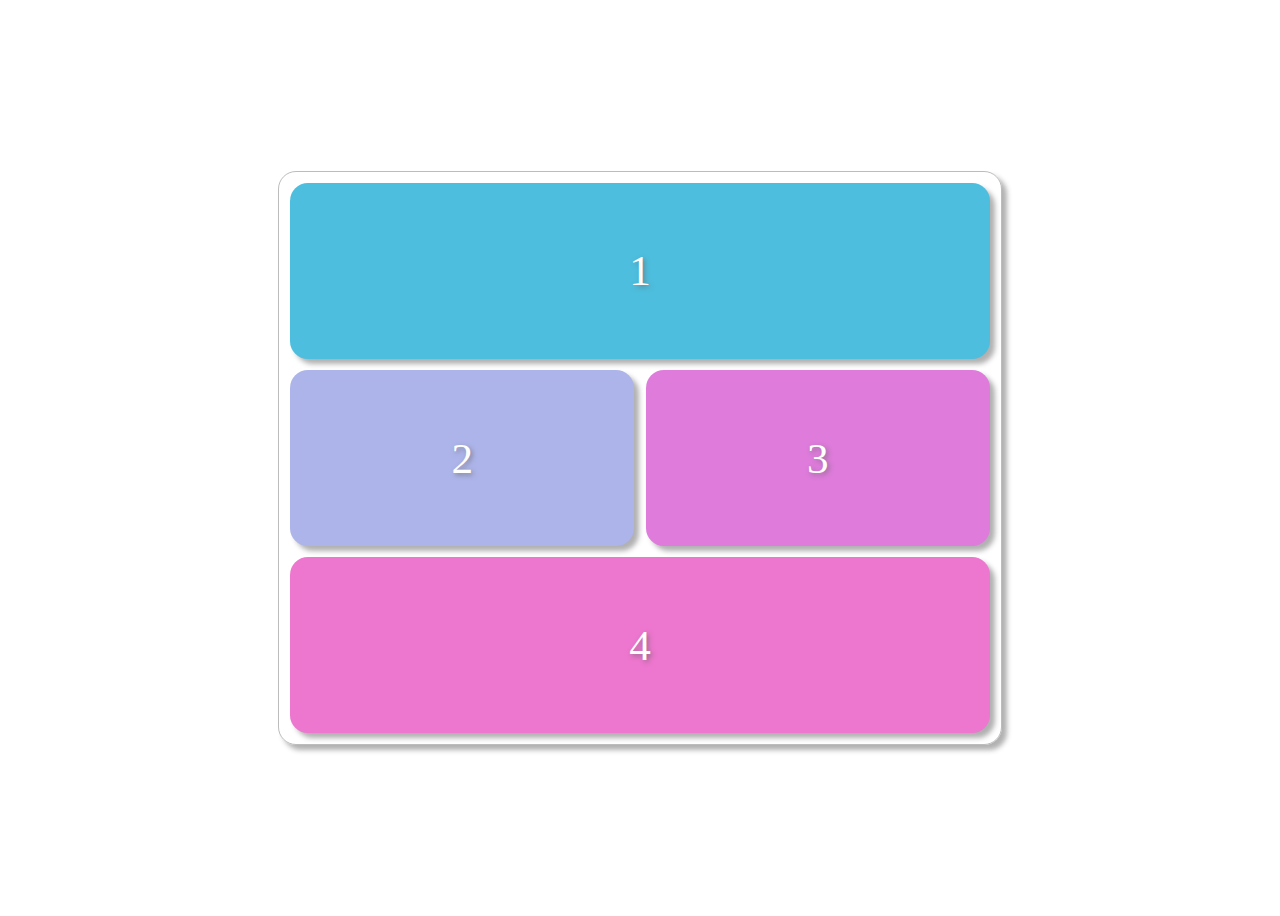
<file: Grid 1 var/index.html>
<!DOCTYPE html>
<html lang="en">
  <head>
    <meta charset="UTF-8" />
    <meta http-equiv="X-UA-Compatible" content="IE=edge" />
    <meta name="viewport" content="width=device-width, initial-scale=1.0" />
    <title>Grid_exercise</title>
    <link rel="stylesheet" href="css/style.css" />
  </head>
  <body>
    <div class="wrapper">
      <div class="wrapper__item wrapper__item--blau">
        <div class="wrapper__numer">1</div>
      </div>
      <div class="wrapper__item wrapper__item--fiolet">
        <div class="wrapper__numer">2</div>
      </div>
      <div class="wrapper__item wrapper__item--purpur">
        <div class="wrapper__numer">3</div>
      </div>
      <div class="wrapper__item wrapper__item--pink">
        <div class="wrapper__numer">4</div>
      </div>
    </div>
  </body>
</html>
</file>
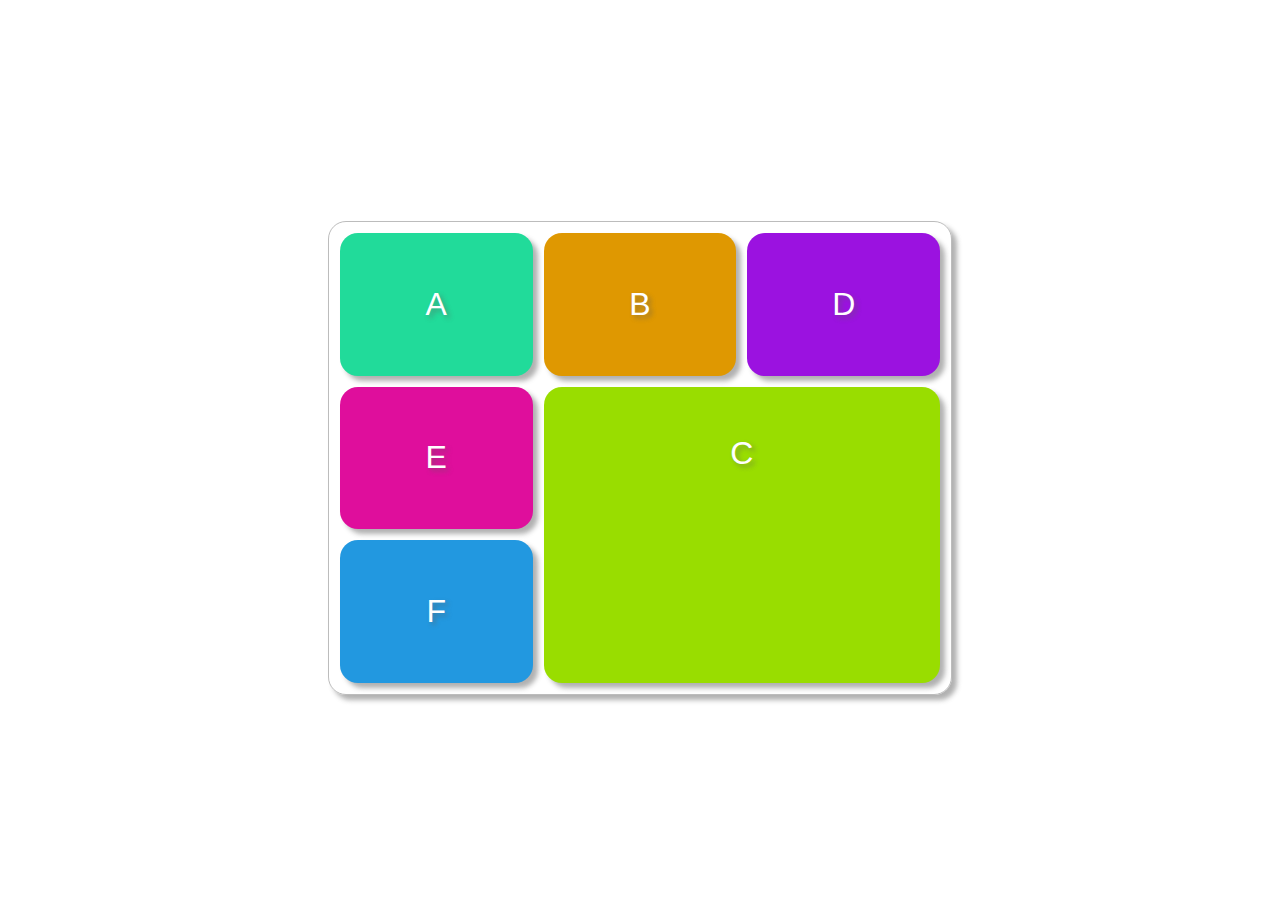
<file: Grid 2 var/index.html>
<!DOCTYPE html>
<html lang="en">
  <head>
    <meta charset="UTF-8" />
    <meta http-equiv="X-UA-Compatible" content="IE=edge" />
    <meta name="viewport" content="width=device-width, initial-scale=1.0" />
    <title>Grid_exercise_2</title>
    <link rel="stylesheet" href="css/style.css" />
  </head>
  <body>
    <div class="wrapper">
      <div class="wrapper__item wrapper__item--green">
        <div class="wrapper__numer">A</div>
      </div>
      <div class="wrapper__item wrapper__item--orange">
        <div class="wrapper__numer">B</div>
      </div>
      <div class="wrapper__item wrapper__item--lightGreen">
        <div class="wrapper__numer">C</div>
      </div>
      <div class="wrapper__item wrapper__item--purpur">
        <div class="wrapper__numer">D</div>
      </div>
      <div class="wrapper__item wrapper__item--pink">
        <div class="wrapper__numer">E</div>
      </div>
      <div class="wrapper__item wrapper__item--blue">
        <div class="wrapper__numer">F</div>
      </div>
    </div>
  </body>
</html>
</file>
<file: Grid 1 var/css/style.css>
body {
  height: 100vh;
  display: flex;
  justify-content: center;
  align-items: center;
}

.wrapper {
  height: 550px;
  width: 700px;
  padding: 0.7rem;
  display: grid;
  gap: 0.7rem;
  border: rgba(128, 128, 128, 0.524) 1px solid;
  border-radius: 18px;
  box-shadow: 5px 5px 5px #5d5d5d7a;

  margin: auto;
}
.wrapper__item {
  display: flex;
  justify-content: center;
  align-items: center;
  border-radius: 18px;
  box-shadow: 5px 5px 5px #5d5d5d7a;
}
.wrapper__item--blau {
  background: #4dbede;

  grid-column: 1 / 3;
}
.wrapper__item--fiolet {
  background: #adb4e9;
}
.wrapper__item--purpur {
  background: #de7bdb;
}
.wrapper__item--pink {
  background: #ed76ce;
  grid-column: 1 / 3;
}
.wrapper__numer {
  font-size: 2.7rem;
  font-family: "Trebuchet MS";
  color: rgb(255, 255, 255);

  text-shadow: rgba(102, 102, 102, 0.631) 2px 2px 5px;
}
</file>
<file: Grid 2 var/css/style.css>
body {
  height: 100vh;
  display: flex;
  justify-content: center;
  align-items: center;
}
.wrapper {
  height: 450px;
  width: 600px;
  padding: 0.7rem;
  display: grid;
  gap: 0.7rem;
  border: rgba(128, 128, 128, 0.524) 1px solid;
  border-radius: 18px;
  box-shadow: 5px 5px 5px #5d5d5d7a;

  margin: auto;
  grid-template-columns: repeat(3, 1fr);
  /* fr - фракция */
  grid-template-rows: repeat(3, 1fr);
}
.wrapper > div:nth-child(3) {
  grid-area: 2 / 2 / span 2 / span 2;
  /* align-items: flex-start; */
}
:not(.wrapper__item) .wrapper__item--lightGreen {
  align-items: flex-start;
}
.wrapper__item {
  display: flex;
  justify-content: center;
  align-items: center;
  font-size: 2rem;
  font-family: "Segoe UI", Tahoma, Geneva, Verdana, sans-serif;
  color: #fff;
  text-shadow: 3px 3px 5px #5d5d5d7a;
  border-radius: 18px;
  box-shadow: 5px 5px 5px #5d5d5d7a;
}
.wrapper__item--green {
  background: #21db9a;

  /* grid-column: 1 / 3; */
}
.wrapper__item--orange {
  background: #df9801;
}

.wrapper__item--lightGreen {
  background: #99dd00;
  padding: 3rem;
}
.wrapper__item--purpur {
  background: #9b12e0;
}
.wrapper__item--pink {
  background: #df0e9c;
}
.wrapper__item--blue {
  background: #2298e0;
}
</file>
